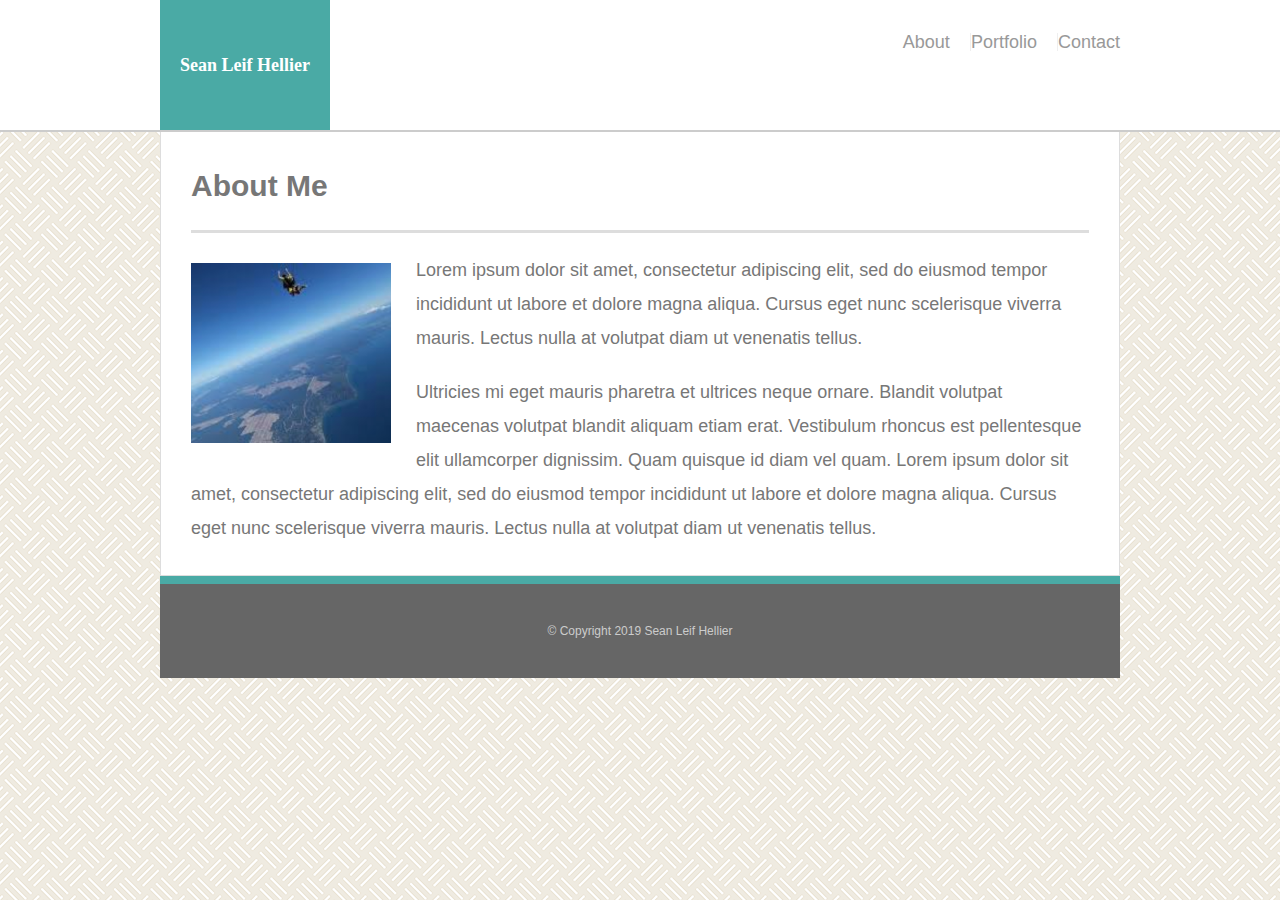
<file: index.html>
<!DOCTYPE html>

<html lang="en">
  <!-- this is where i link to the stylesheet -->
  <head>
    <meta charset="utf-8" />

    <title>My Portfolio</title>
    <link rel="stylesheet" type="text/css" href="./assets/css/reset.css" />
    <link rel="stylesheet" type="text/css" href="./assets/css/style.css" />
  </head>



  <body>
    <header id="masthead">
      <div class="container">
          <a href="index.html" id="logo">Sean Leif Hellier</a>

            <nav>
                <a href="index.html">About</a>
                <a href="portfolio.html">Portfolio</a>
                <a href="contact.html">Contact</a>
            </nav>
        </div>
    </header>

    <!-- Main   -->
    <div id="main-container" class="container">
      <section class="main-section">
        <h1>About Me</h1>

        <img
          src="./assets/images/skydiver.jpg"
          class="auth-image"
          alt="weeee!"
        >

        <p>
          Lorem ipsum dolor sit amet, consectetur adipiscing elit, sed do
          eiusmod tempor incididunt ut labore et dolore magna aliqua. Cursus
          eget nunc scelerisque viverra mauris. Lectus nulla at volutpat diam ut
          venenatis tellus.
        </p>
        <p>
          Ultricies mi eget mauris pharetra et ultrices neque ornare. Blandit
          volutpat maecenas volutpat blandit aliquam etiam erat. Vestibulum
          rhoncus est pellentesque elit ullamcorper dignissim. Quam quisque id
          diam vel quam. Lorem ipsum dolor sit amet, consectetur adipiscing elit, sed do
          eiusmod tempor incididunt ut labore et dolore magna aliqua. Cursus
          eget nunc scelerisque viverra mauris. Lectus nulla at volutpat diam ut
          venenatis tellus.
        </p>
      </section>

    <!-- footer -->
    <footer>
      <div class="container">
        &copy; Copyright 2019 Sean Leif Hellier
      </div>
    </footer>
  </body>
</html>
</file>
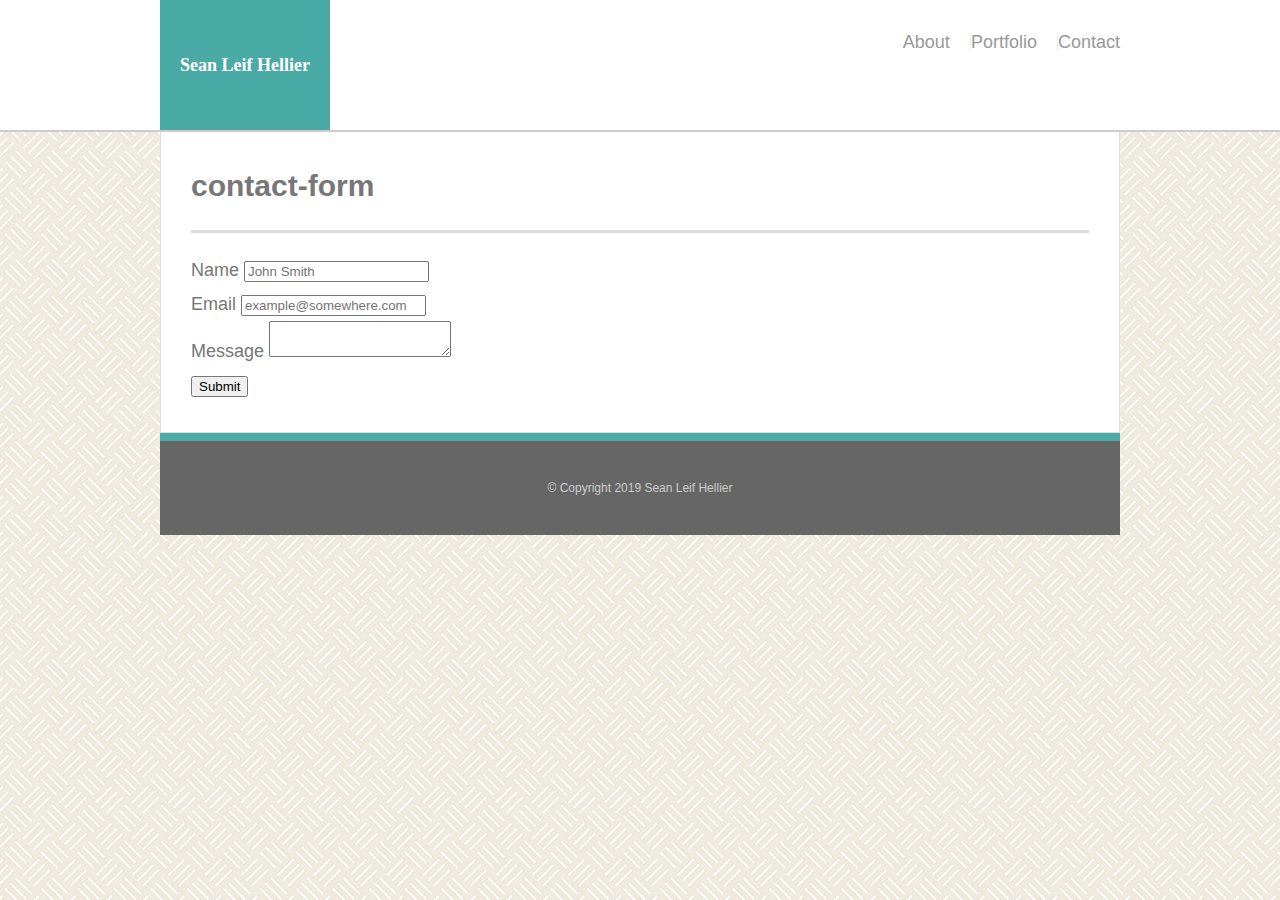
<file: contact.html>
<!DOCTYPE html>

<html lang="en">
  <!-- this is where i link to the stylesheet -->
  <head>
    <meta charset="utf-8" />

    <title>My Portfolio</title>
    <link rel="stylesheet" type="text/css" href="./assets/css/reset.css" />
    <link rel="stylesheet" type="text/css" href="./assets/css/style.css" />
  </head>



  <body>
    <header id="masthead">
      <div class="container">
          <a href="index.html" id="logo">Sean Leif Hellier</a>

            <nav>
                <a href="index.html">About</a>
                <a href="portfolio.html">Portfolio</a>
                <a href="contact.html">Contact</a>
            </nav>
        </div>
    </header>

    <!-- Main   -->
    <div id="main-container" class="container">
      <section class="main-section">
        <h1>contact-form</h1>

        <form id="contact-form">
            <ul>
              <li>
                <label for="name">Name</label>
                <input
                  type="text"
                  name="name"
                  id="name"
                  placeholder="John Smith"
                  required="required"
                />
              </li>
              <li>
                <label for="email">Email</label>
                <input
                  type="text"
                  name="email"
                  id="email"
                  placeholder="example@somewhere.com"
                  required="required"
                />
              </li>
  
                <li>
                    <label for="message">Message</label>
                    <textarea id="message" name="message" required="required">
                    </textarea>
                </li>
            </ul>
            <input type="submit" name="submit">
          </form>  
      </section>

    <!-- footer -->
    <footer>
      <div class="container">
        &copy; Copyright 2019 Sean Leif Hellier
      </div>
    </footer>
  </body>
</html>
</file>
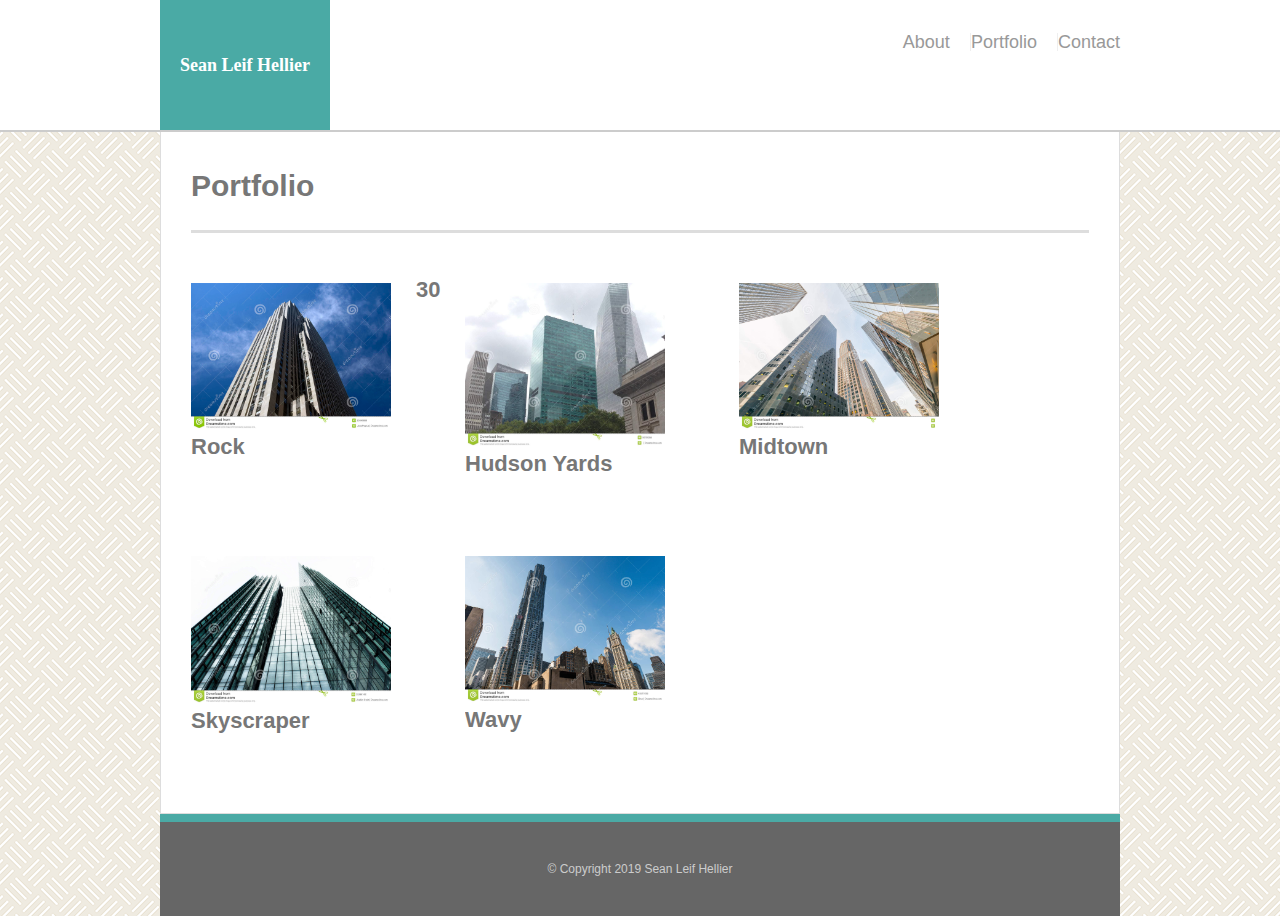
<file: portfolio.html>
<!DOCTYPE html>

<html lang="en">
  <!-- this is where i link to the stylesheet -->
  <head>
    <meta charset="utf-8" />

    <title>My Portfolio</title>
    <link rel="stylesheet" type="text/css" href="./assets/css/reset.css" />
    <link rel="stylesheet" type="text/css" href="./assets/css/style.css" />
  </head>



  <body>
    <header id="masthead">
      <div class="container">
          <a href="index.html" id="logo">Sean Leif Hellier</a>

            <nav>
                <a href="index.html">About</a>
                <a href="portfolio.html">Portfolio</a>
                <a href="contact.html">Contact</a>
            </nav>
        </div>
    </header>

    <!-- Main   -->
    <div id="main-container" class="container">
      <section class="main-section">
        <h1>Portfolio</h1>

        <div class="buildings">
            <img src="assets/images/30-rock.jpg"
              class="auth-image"
              alt="30 Rockefeller Center"
            >
            <h3>30 Rock</h3>
        </div>
    
        <div class="buildings">
            <img src="assets/images/hudson-yards.jpg"
              class="auth-image"
              alt="Hudson Yards"
            >
        <h3>Hudson Yards</h3>
    </div>
    
    <div class="buildings">
        <img src="assets/images/midtown.jpg"
          class="auth-image"
          alt="Midtown"
        >
    <h3>Midtown</h3>
    </div>
    
    <div class="buildings" id="skyscraper">
        <img src="assets/images/skyscraper-1.jpg"
          class="auth-image"
          alt="Skyscraper"
        
        >
    <h3>Skyscraper</h3>
    </div>
    
    <div class="buildings">
        <img src="assets/images/wavy-building.jpg"
          class="auth-image"
          alt="Wavy Building"
        >
    <h3>Wavy</h3>
    </div>
      </section>

    <!-- footer -->
    <footer>
      <div class="container">
        &copy; Copyright 2019 Sean Leif Hellier
      </div>
    </footer>
  </body>
</html>
</file>
<file: assets/css/style.css>
/* set box sizes to include size plus borders */
* {
    box-sizing: border-box;
}

body {
    background: url(/assets/images/floor-tile.png);
    font-size: 18px;
    line-height: 34px;
    font-family: Arial, Helvetica Neue, Helvetica, sans-serif;
    color:#777;
}

/* set max page width */
.container {
    width: 100%;
    max-width: 960px;
    margin: 0 auto;
    clear: both;
}

h1, h2, h3, p {
    margin-bottom: 20px;
}

p:last-child {
    margin-bottom : 0;
}

h1, h2, h3 {
    font-family: `font-family: 'Georgia', Times, Times New Roman, serif;`;
    font-weight: 700;
    color: 4aaaa5;
}

h1 {
    font-size: 30px;
    line-height: 49px;
    border-bottom: 3px solid #ddd;
    padding-bottom: 20px;
}

h2, h3 {
    font-size: 22px;
}

/* headers */
#masthead {
background: #fff;
margin: 0 0 30px;
z-index: 99;
color:#fff;
overflow: auto;
border-bottom: 2px solid #ccc;
position: fixed;
width: 100%;

}

#logo {
    width: 250;
    height: 90;
    background: #4aaaa5;
    float:left;
    font-family: Georgia, Times, Times New Roman, serif;
    text-align: center;
    line-height: 90px;
    color: #fff;
    font-weight: 700;
    font-size: 30;
    text-decoration: none;
    padding: 20px;
}

nav {
    float: right;
    margin-top: 25px;
}

nav a {
    color: #999;
    text-decoration: none;
    margin-left: 15px;
    display: inline-block;
    border-left: 1px solid #efefef;
    padding-left: 15;
    line-height: 18px;
}

nav a:first-child {
    border-left: 0 none;
}

#main-container {
    padding-top: 130px;
}

.main-section {
    background: #fff;
    padding: 30px;
    margin: 0 0 40 0;
    width: 100%;
    max-width:  960px;
    float: left;
    border: 1px solid #ddd;
}

.auth-image {
    width: 200px;
    height: auto;
    margin-top: 10px;
    float: left;
    margin-right: 25px;
}

    /* footer */
footer {
    background: #666;
    color: #fff;
    padding: 30px 0;
    clear: both;
    border-top: 8px solid #4aaaa5;
    color: #ccc;
    font-size: 12px;
    text-align: center;
}

/* portfolio page */
.buildings {
    width: 274px;
    overflow: auto;
    position: relative;
    float: left;
    margin: 20px 0 25px;
}

.buildings:ninth-child(even){
    margin-right: 40px;
}  

.buildings: img {
    width: 100%;
    border: 0 none;
    opacity: .8;
}

.buildings: h3 {
    border-bottom: 0;
    background: #4aaaa4;
    color: #fff;
    text-align: center;
    position: absolute;
    bottom: 20px;
    padding: 15px;
    width: 100%;
    line-height: 30px;
    margin-bottom: 0;
    font-weight: 300;
}

#skyscraper {
    clear: both;
}
</file>
